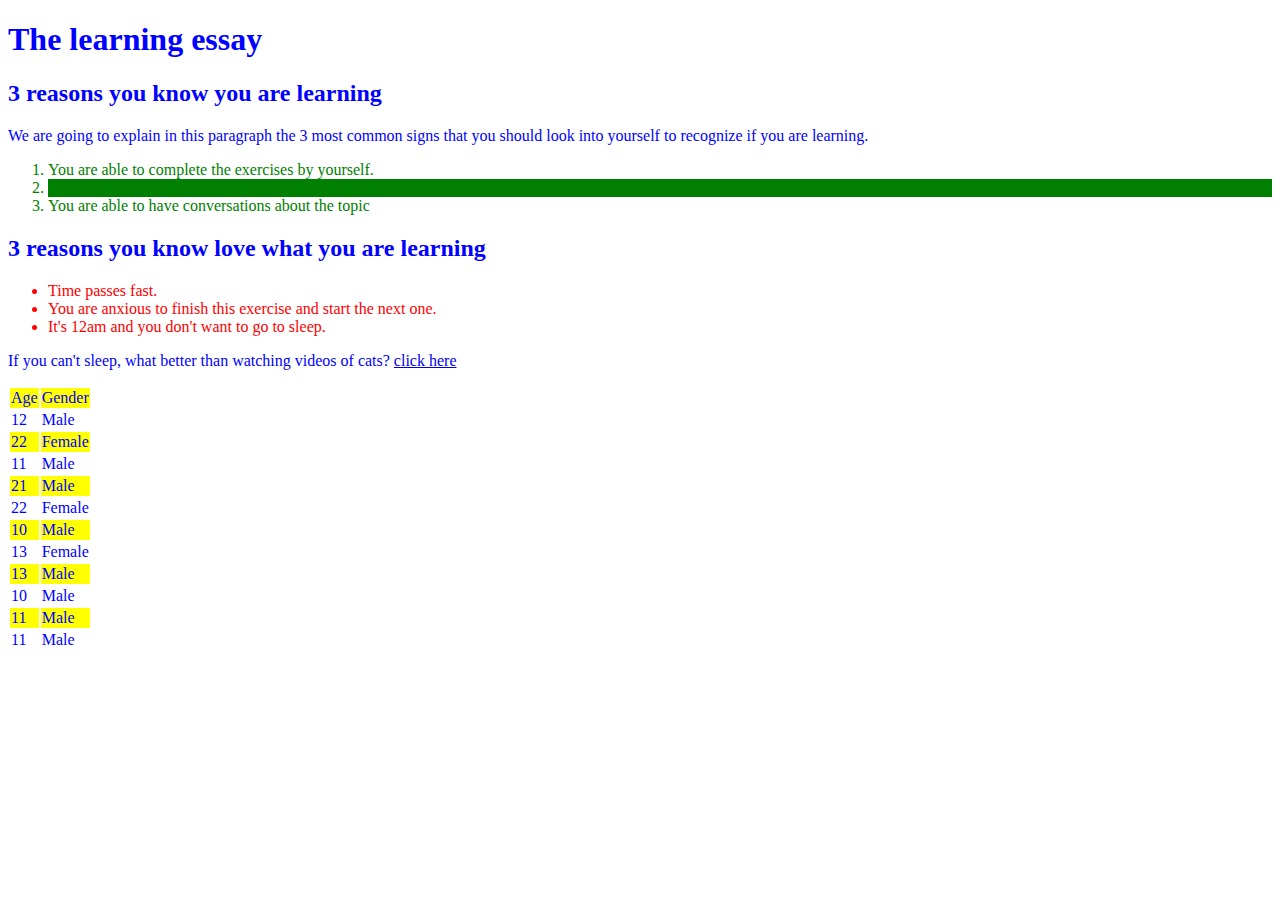
<file: Pruebas/index.html>
<!DOCTYPE html>
<html>
	<head>
		<meta charset="utf-8" />
		<meta name="viewport" content="width=device-width" />
		<link rel="stylesheet" type="text/css" href="./style.css" />
		<title>08 Very Specific Rules</title>
	</head>
	<body>
		<h1>The learning essay</h1>
		<h2>3 reasons you know you are learning</h2>
		<p id="id1">
			We are going to explain in this paragraph the 3 most common signs that you should look into yourself to recognize if you are learning.
		</p>
		<ol>
			<li>You are able to complete the exercises by yourself.</li>
			<li>You understand what the teacher is talking about</li>
			<li>You are able to have conversations about the topic</li>
		</ol>
		<h2>3 reasons you know love what you are learning</h2>
		<ul>
			<li>Time passes fast.</li>
			<li>You are anxious to finish this exercise and start the next one.</li>
			<li>It's 12am and you don't want to go to sleep.</li>
		</ul>
		<p>
			If you can't sleep, what better than watching videos of cats?
			<a href="https://www.youtube.com/shorts/wdjpworLSk8">click here</a>
		</p>

		<table>
			<tr>
				<td>Age</td>
				<td>Gender</td>
			</tr>
			<tr>
				<td>12</td>
				<td>Male</td>
			</tr>
			<tr>
				<td>22</td>
				<td>Female</td>
			</tr>
			<tr>
				<td>11</td>
				<td>Male</td>
			</tr>
			<tr>
				<td>21</td>
				<td>Male</td>
			</tr>
			<tr>
				<td>22</td>
				<td>Female</td>
			</tr>
			<tr>
				<td>10</td>
				<td>Male</td>
			</tr>
			<tr>
				<td>13</td>
				<td>Female</td>
			</tr>
			<tr>
				<td>13</td>
				<td>Male</td>
			</tr>
			<tr>
				<td>10</td>
				<td>Male</td>
			</tr>
			<tr>
				<td>11</td>
				<td>Male</td>
			</tr>
			<tr>
				<td>11</td>
				<td>Male</td>
			</tr>
		</table>
	</body>
</html>
</file>
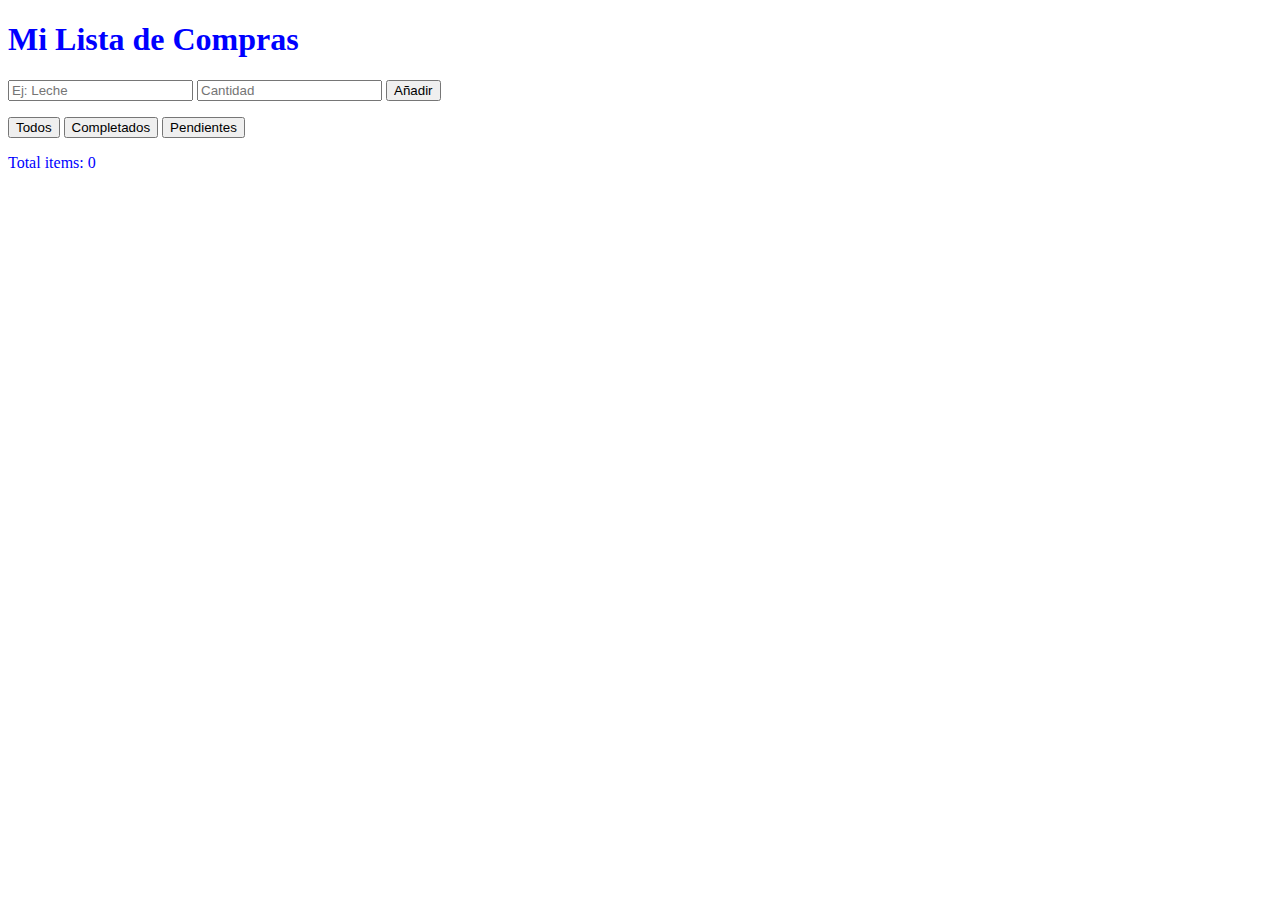
<file: Pruebas/listaDeLaCompra.html>
<!DOCTYPE html>
<html>

<head>
    <title>Lista de Compras</title>
    <link rel="stylesheet" href="https://cdnjs.cloudflare.com/ajax/libs/font-awesome/6.0.0/css/all.min.css" />
    <link rel="stylesheet" href="style.css" />
</head>

<body>
    <div id="app">
        <h1>Mi Lista de Compras</h1>
        <div class="controls">
            <input type="text" id="itemInput" placeholder="Ej: Leche" />
            <input type="number" id="quantityInput" placeholder="Cantidad" min="1" />
            <button id="addBtn">Añadir</button>
        </div>
        <ul id="shoppingList"></ul>
        <div id="filters">
            <button id="showAll">Todos</button>
            <button id="showCompleted">Completados</button>
            <button id="showPending">Pendientes</button>
        </div>

        <div class="stats">
            <p>Total items: <span id="totalItems">0</span></p>
        </div>
    </div>
    <script src="app.js"></script>
</body>

</html>
</file>
<file: Pruebas/style.css>
/** Insert your code here **/
ul li {
	color: red !important;
}

ol li:nth-child(2){
	background-color: green;
}

tr:nth-child(odd) {
	background-color: yellow;
}
/********** READ-ONLY BLOCK ******
You CANNOT UPDATE anything from here on,
only add lines of code on top of these lines
**/

body {
	color: blue;
}

ul li,
ol li {
	color: green;
}
</file>
